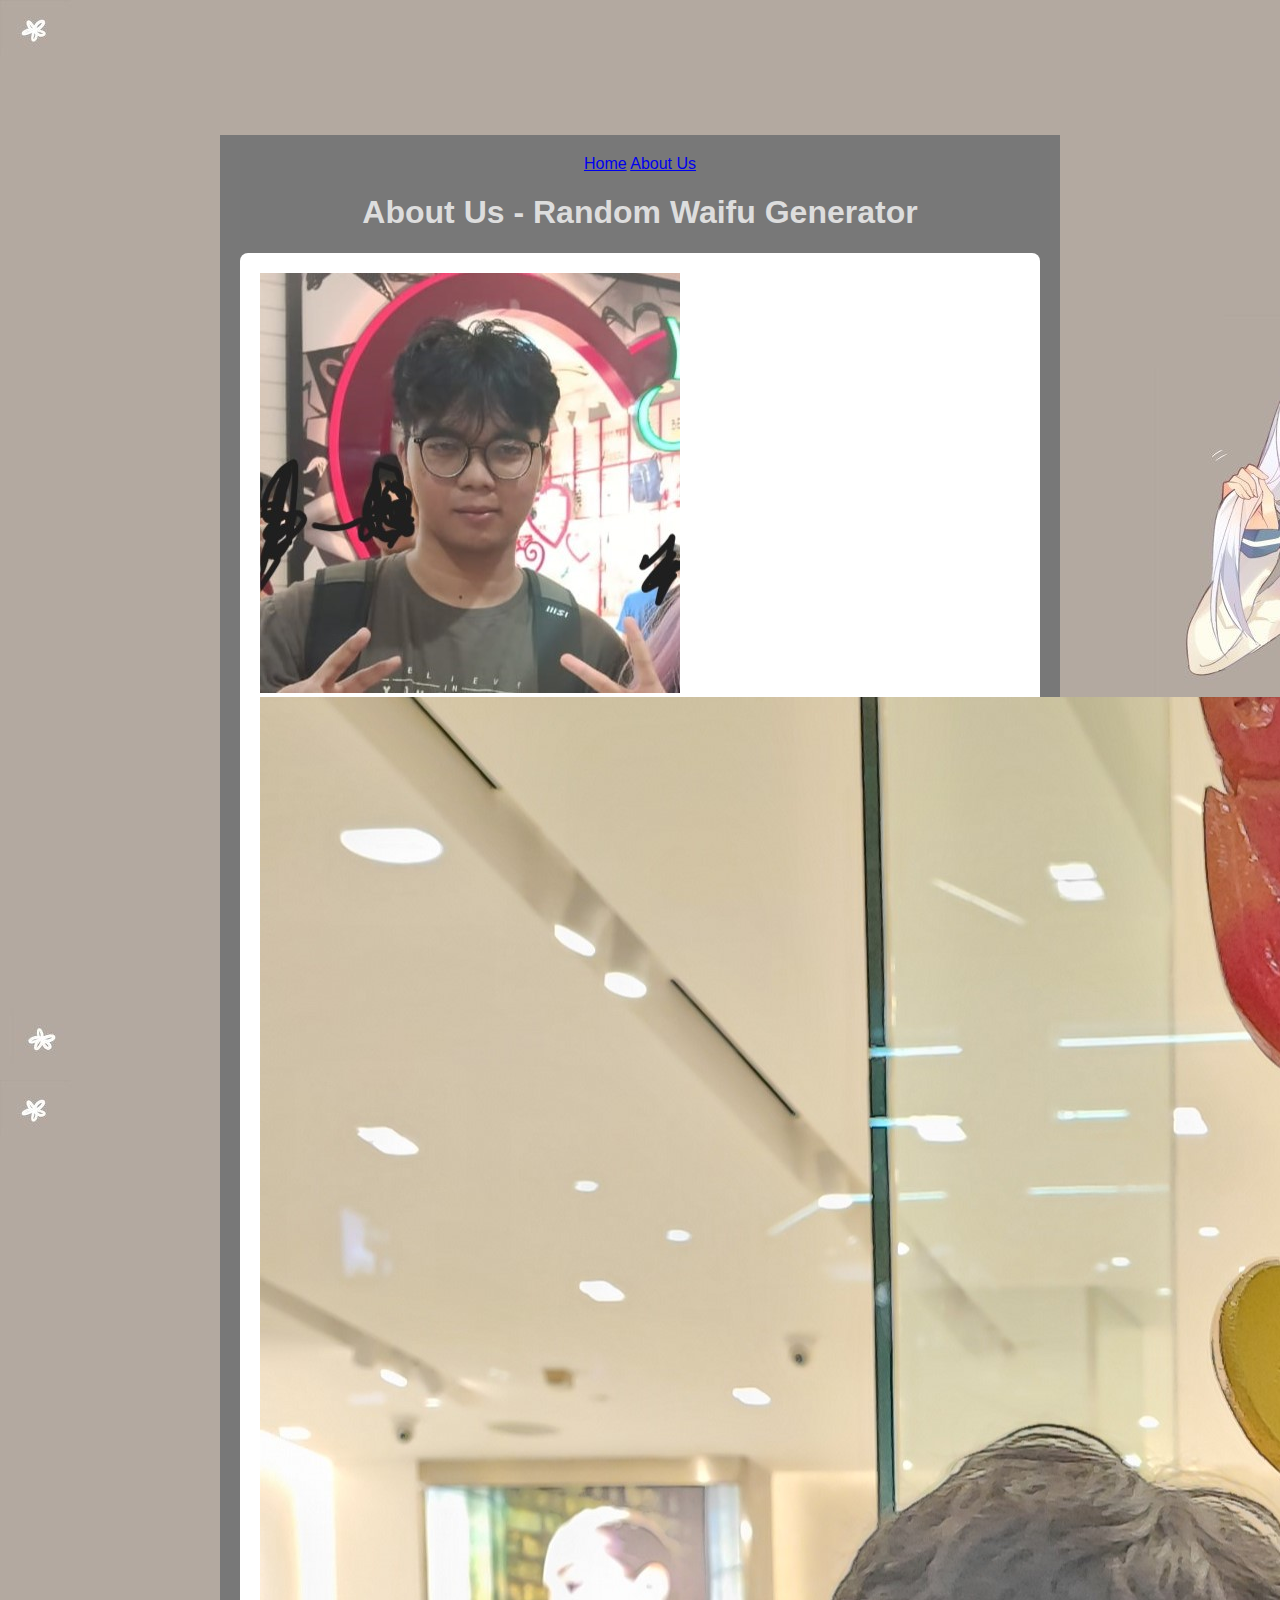
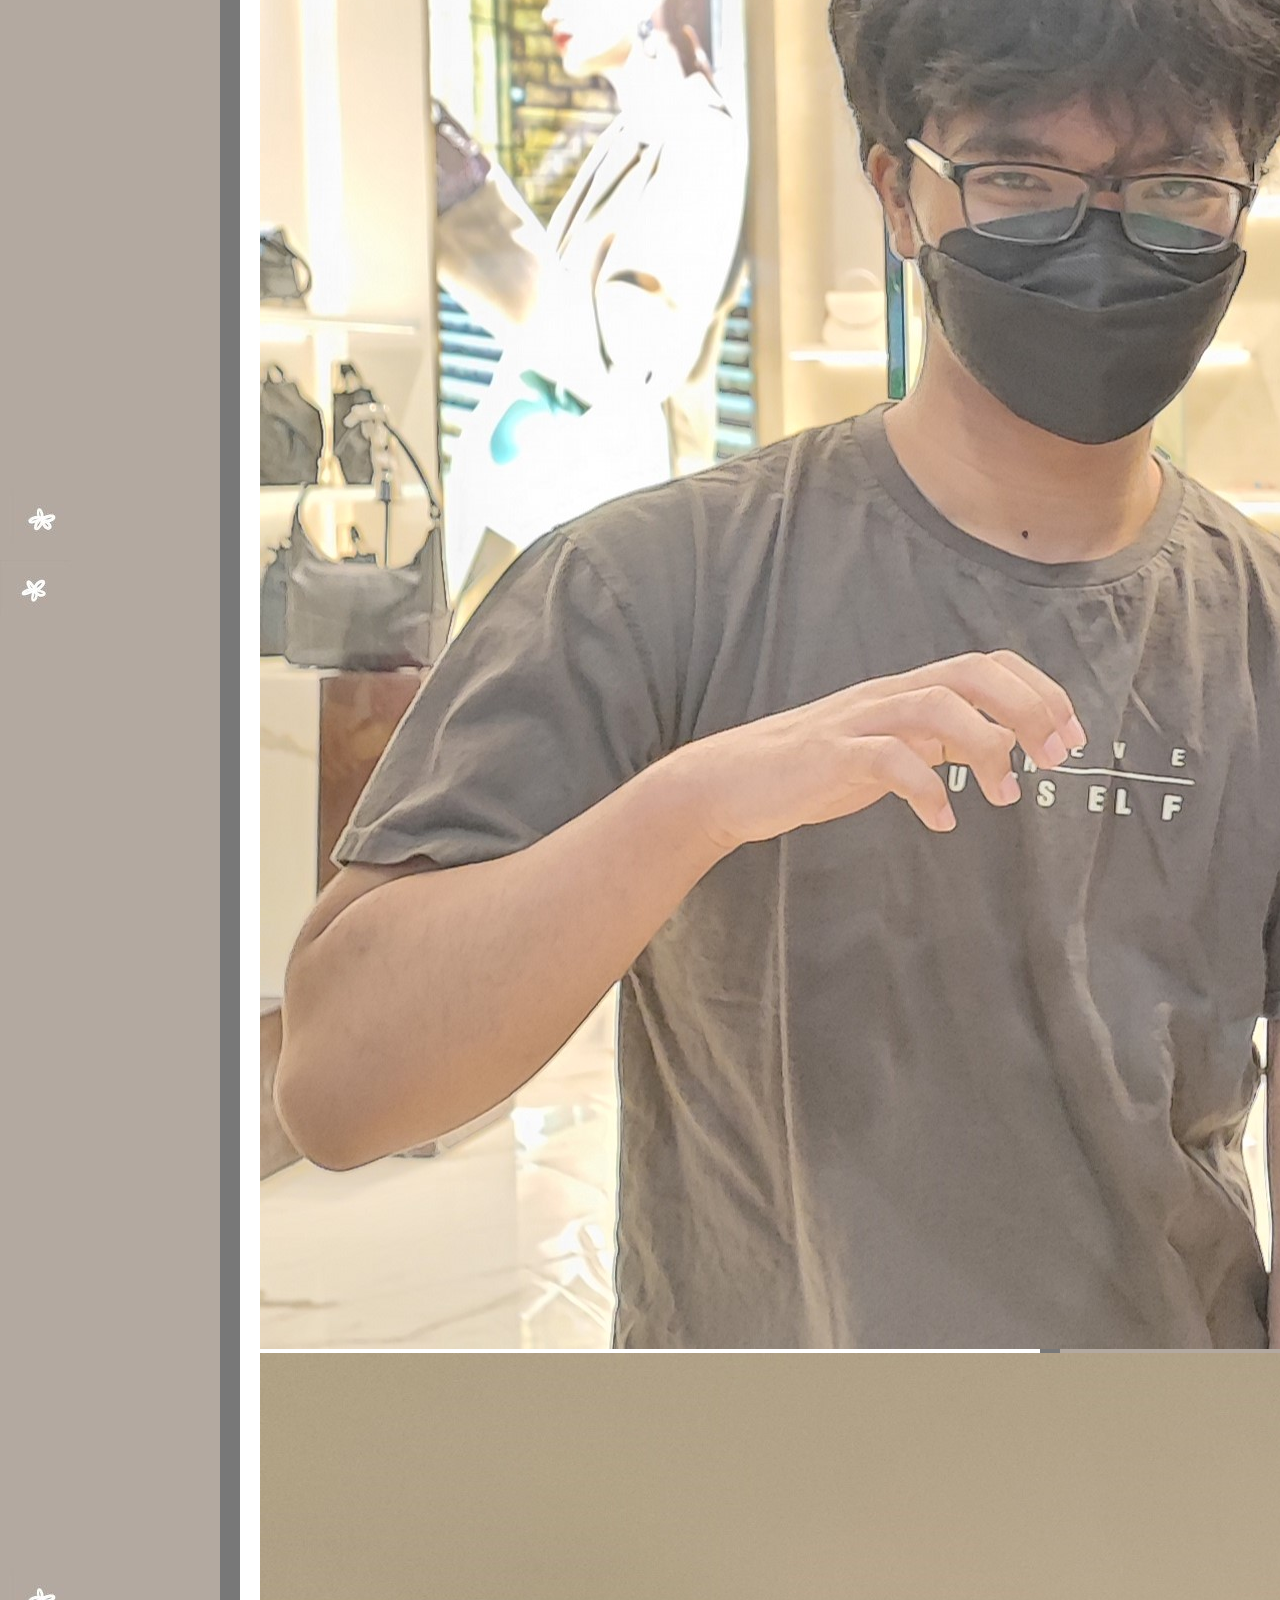
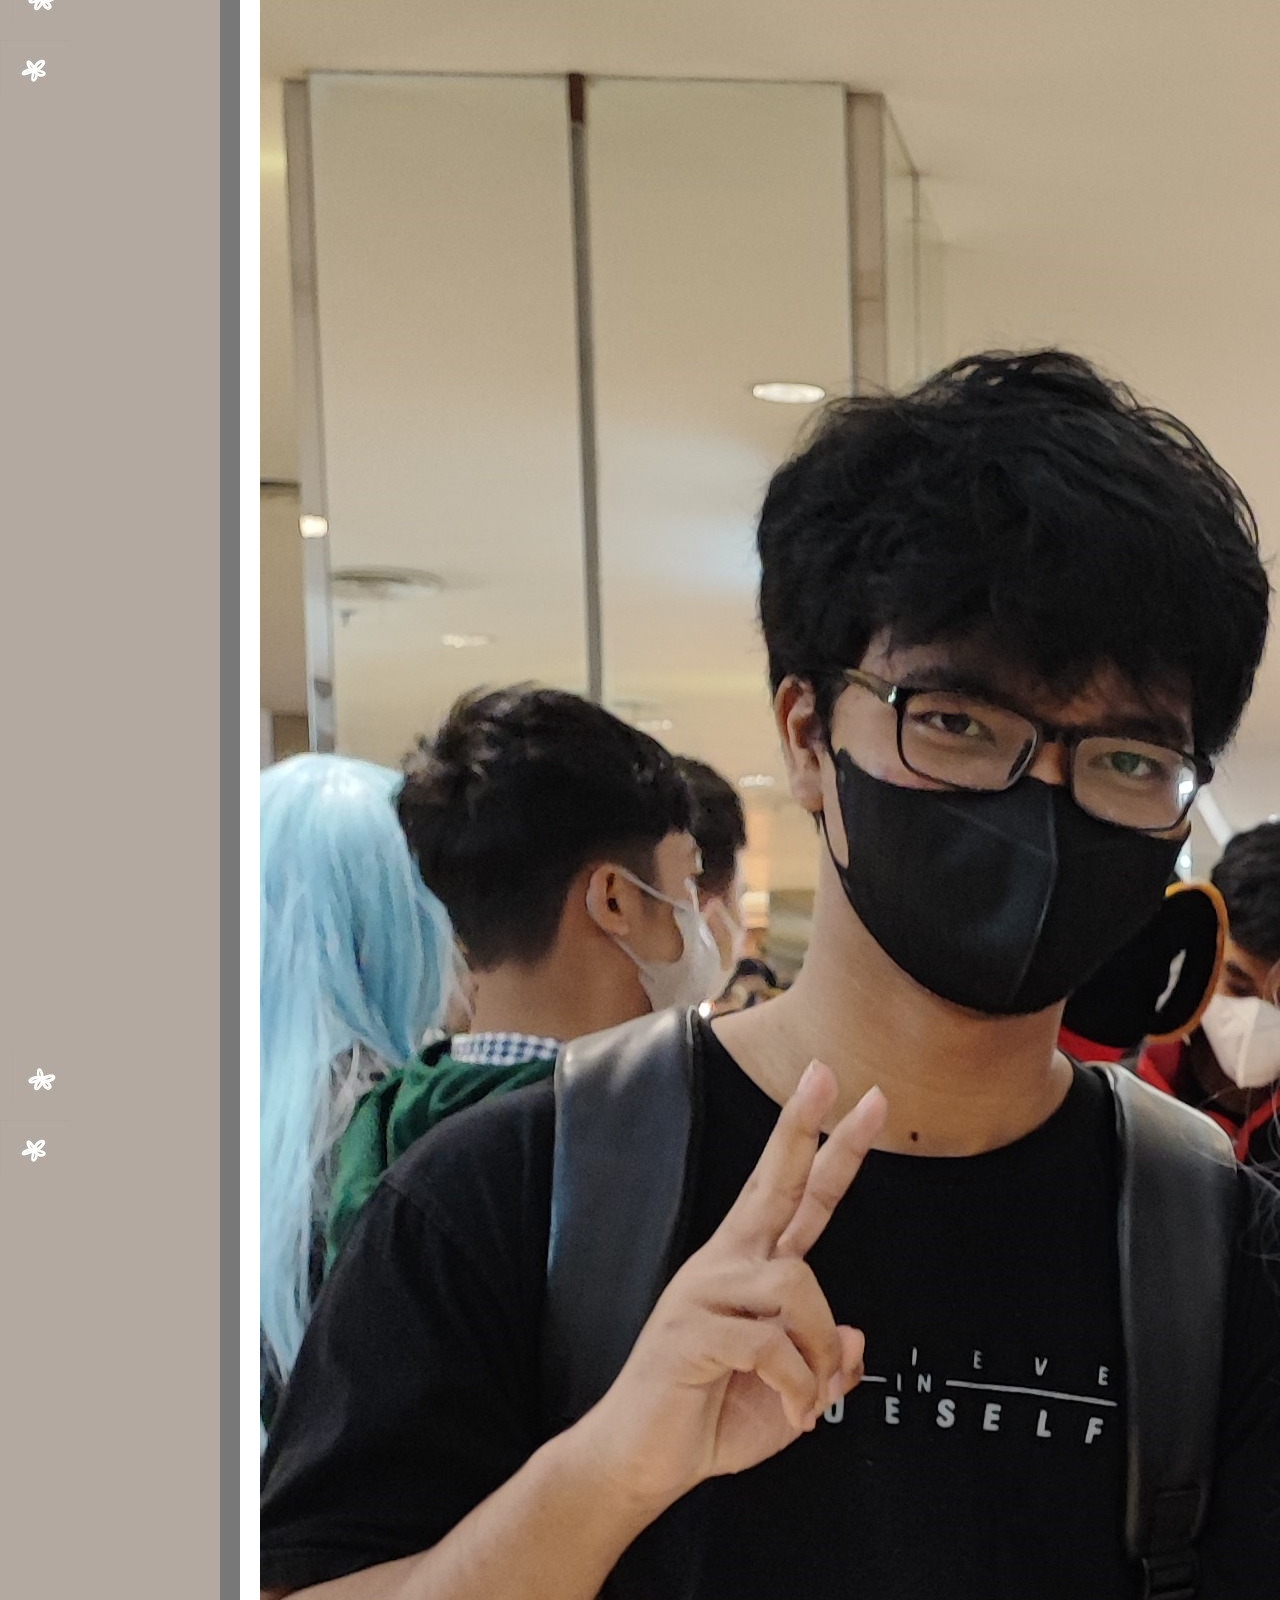
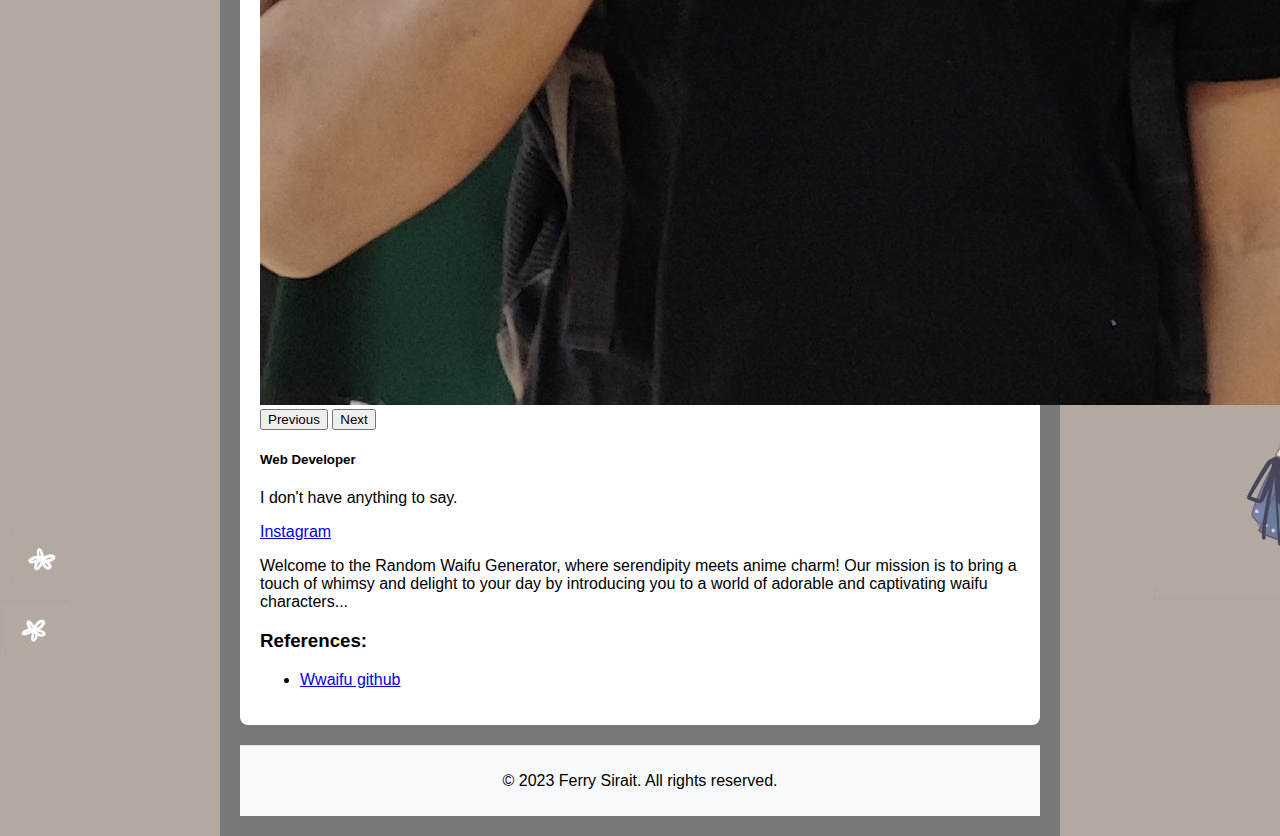
<file: about_us.html>
<!DOCTYPE html>
<html lang="en">
<head>
    <meta charset="UTF-8">
    <meta name="viewport" content="width=device-width, initial-scale=1.0">
    <link rel="stylesheet" href="style.css">
    <title>About Us - Random Waifu Generator</title>

    <!-- Bootstrap CSS -->
    <link href="https://cdn.jsdelivr.net/npm/bootstrap@5.3.2/dist/css/bootstrap.min.css" rel="stylesheet" integrity="sha384-T3c6CoIi6uLrA9TneNEoa7RxnatzjcDSCmG1MXxSR1GAsXEV/Dwwykc2MPK8M2HN" crossorigin="anonymous">
</head>
<body>
    <div class="main-content">

        <!-- Main Header -->
        <header>
            <!-- bar navigasi -->
            <nav class="navbar navbar-expand-lg navbar-light bg-light">
                <div class="container-fluid">
                    <a class="navbar-brand" href="index.html">Home</a>
                    <a class="navbar-brand" href="about_us.html">About Us</a>
                </div>
            </nav>
            <h1 class="text-center mt-4 fs-3">About Us - Random Waifu Generator</h1>
        </header>

        <!-- main content -->
        <div class="content">
            <div class="row mt-4">
                <div class="col-md-4">
                    <!-- Penggunaan grid / card -->
                    <div class="card">
                        <!-- Penggunaan carousel -->
                        <div id="carouselExample" class="carousel slide">
                            <div class="carousel-inner">
                              <div class="carousel-item active">
                                <img src="IMG/Ferry.jpg" class="d-block w-100" alt="...">
                              </div>
                              <div class="carousel-item">
                                <img src="IMG/Ferry2.jpg" class="d-block w-100" alt="...">
                              </div>
                              <div class="carousel-item">
                                <img src="IMG/Ferry3.jpg" class="d-block w-100" alt="...">
                              </div>
                            </div>
                            <button class="carousel-control-prev" type="button" data-bs-target="#carouselExample" data-bs-slide="prev">
                              <span class="carousel-control-prev-icon" aria-hidden="true"></span>
                              <span class="visually-hidden">Previous</span>
                            </button>
                            <button class="carousel-control-next" type="button" data-bs-target="#carouselExample" data-bs-slide="next">
                              <span class="carousel-control-next-icon" aria-hidden="true"></span>
                              <span class="visually-hidden">Next</span>
                            </button>
                          </div>
                        <div class="card-body">
                          <h5 class="card-title">Web Developer</h5>
                          <p class="card-text">I don't have anything to say.</p>
                          <a href="https://www.instagram.com/ferry_srt/" class="btn btn-primary">Instagram</a>
                        </div>
                    </div>
                </div>
            </div>

            <!-- main konten -->
            <main class="mt-4">
                <p>Welcome to the Random Waifu Generator, where serendipity meets anime charm! Our mission is to bring a touch of whimsy and delight to your day by introducing you to a world of adorable and captivating waifu characters...</p>
            </main>

            <!-- Penambahan link reference -->
            <div class="mt-4">
                <h3>References:</h3>
                <ul>
                    <li><a href="https://github.com/wwaifu/random-waifu-generator" target="_blank">Wwaifu github</a></li>
                </ul>
            </div>
        </div>

        <!-- footer -->
        <footer class="text-center mt-4">
            <p>&copy; 2023 Ferry Sirait. All rights reserved.</p>
        </footer>
    </div>

    <script src="https://cdn.jsdelivr.net/npm/@popperjs/core@2.11.8/dist/umd/popper.min.js" integrity="sha384-I7E8VVD/ismYTF4hNIPjVp/Zjvgyol6VFvRkX/vR+Vc4jQkC+hVqc2pM8ODewa9r" crossorigin="anonymous"></script>
    <script src="https://cdn.jsdelivr.net/npm/bootstrap@5.3.2/dist/js/bootstrap.min.js" integrity="sha384-BBtl+eGJRgqQAUMxJ7pMwbEyER4l1g+O15P+16Ep7Q9Q+zqX6gSbd85u4mG4QzX+" crossorigin="anonymous"></script>
    <script src="script.js"></script>
</body>
</html>
</file>
<file: style.css>
body {
    font-family: 'Arial', sans-serif;
    background-image: url(IMG/background.jpg);
    margin: 0;
}

h1 {
    color: rgb(221, 221, 221) !important;
}

.main-content {
    margin-top: 15vh !important;
    max-width: 800px;
    margin: 0 auto;
    padding: 20px;
    background-color: #787878;
}

header {
    text-align: center;
}

.navbar {
    margin-bottom: 20px;
}

.navbar-brand {
    font-size: auto;
}
.navbar-brand:hover {
    text-decoration: underline;
}

.content {
    background-color: white;
    padding: 20px;
    border-radius: 8px;
}

#left-main {
    text-align: center;
}

.image-container {
    margin-bottom: 20px;
    height: 300px;
    display: flex;
    align-items: center;
    justify-content: center;
    overflow: hidden; 
}

#randomImage {
    max-width: 100%;
    max-height: 100%;
    object-fit: cover; 
    border-radius: 8px;
}

#Generate {
    background-color: #000000;
    color: #fff;
    border: none;
    padding: 10px 20px;
    font-size: 1em;
    cursor: pointer;
    border-radius: 4px;
}

#Generate:hover {
    background-color: #838383;
}

footer {
    text-align: center;
    margin-top: 20px;
    padding: 10px 0;
    background-color: #f8f9fa;
    border-top: 1px solid #dee2e6;
}

@media (max-width: 768px) {
    .main-content {
        padding: 10px;
    }
}
</file>
